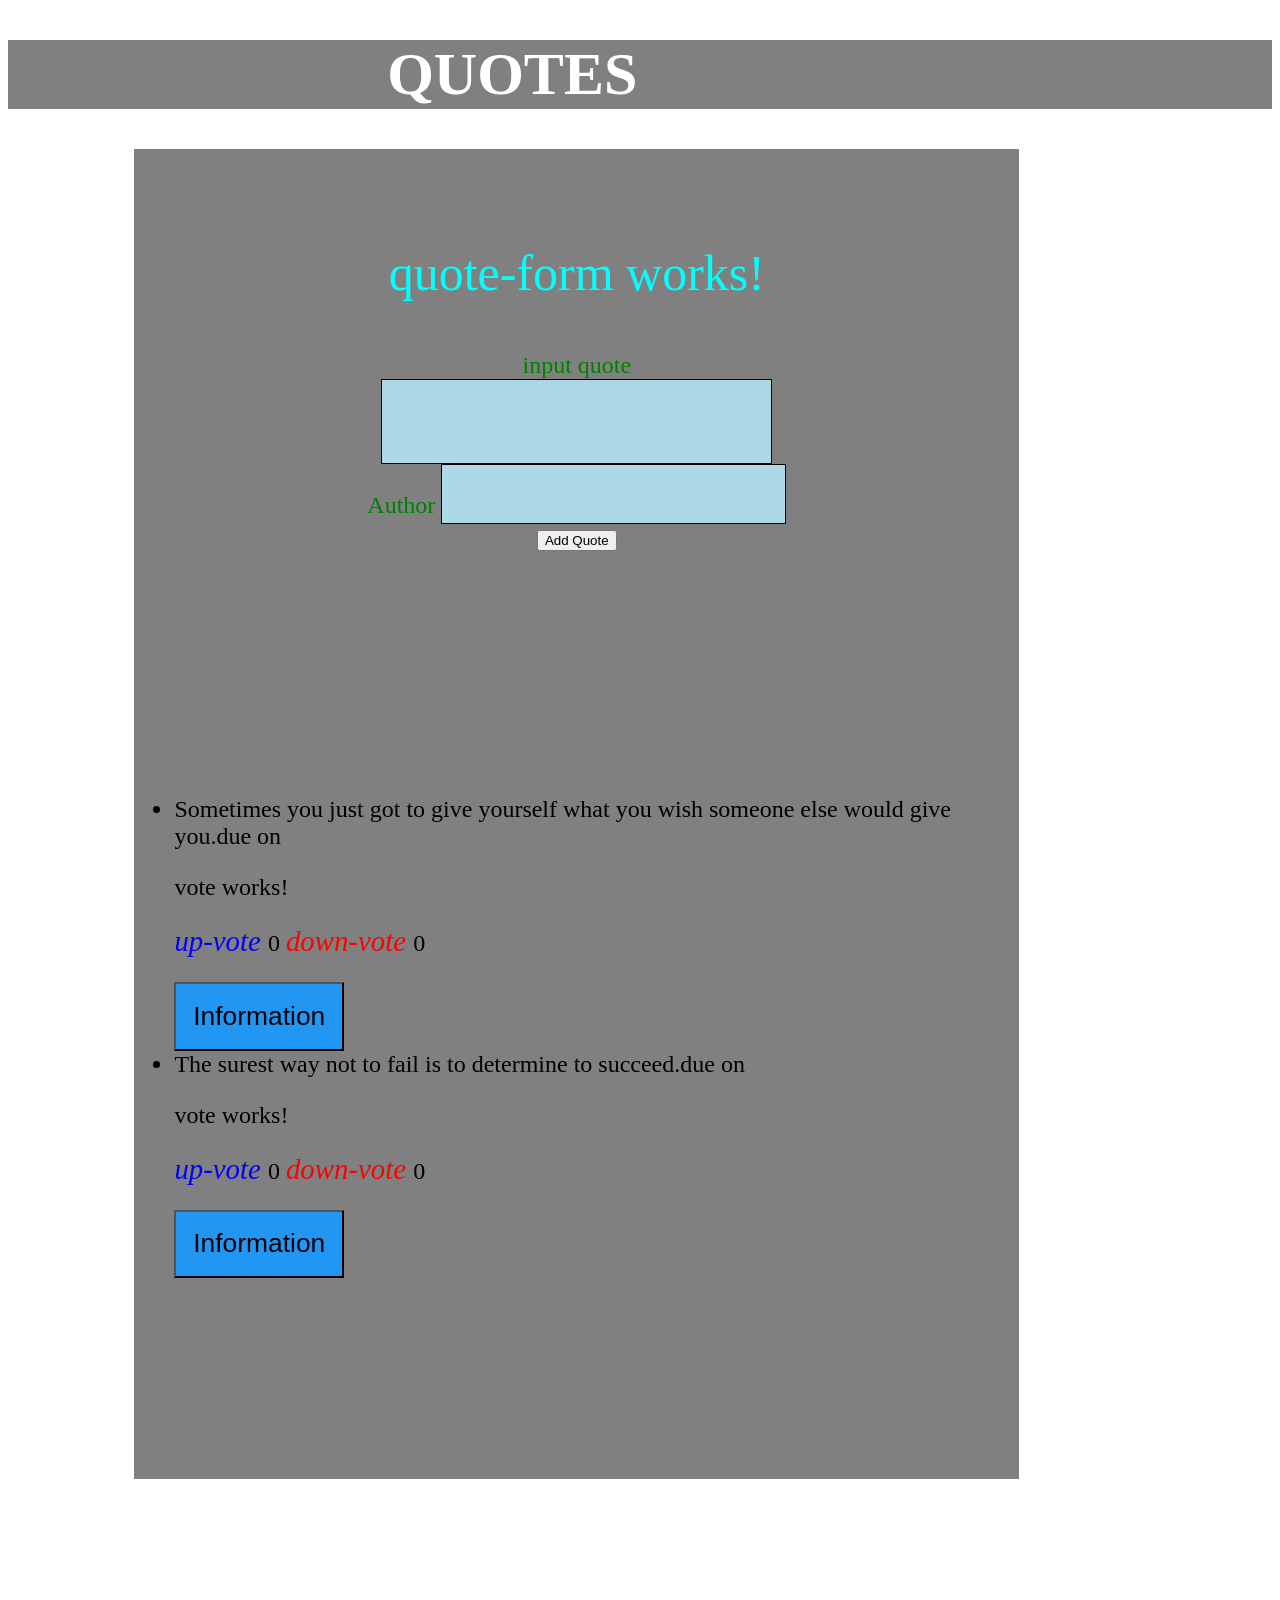
<file: index.html>
<!doctype html><html lang="en"><head><meta charset="utf-8"><title>quotes</title><base href="https://atienoanji.github.io/quotes/"><meta name="viewport" content="width=device-width,initial-scale=1"><link rel="icon" type="image/x-icon" href="favicon.ico"><link href="styles.ac89bfdd6de82636b768.bundle.css" rel="stylesheet"/></head><body><app-root></app-root><script type="text/javascript" src="inline.318b50c57b4eba3d437b.bundle.js"></script><script type="text/javascript" src="polyfills.bf95165a1d5098766b92.bundle.js"></script><script type="text/javascript" src="main.ded45fae32c544914d87.bundle.js"></script></body></html>
</file>
